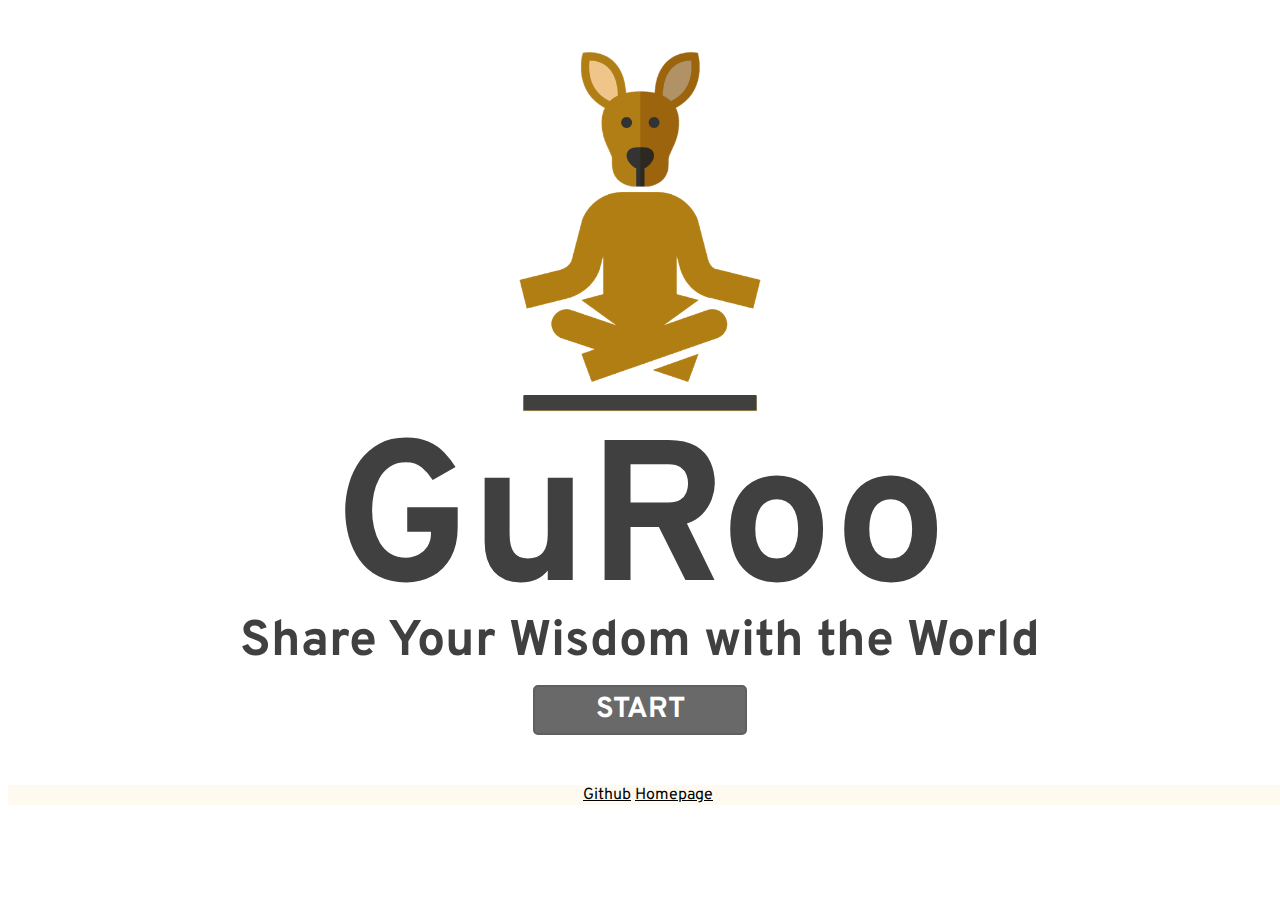
<file: index.html>
<!DOCTYPE html>
<html lang='en'>

<head>
    <meta charset="UTF-8" />
    <link href="https://fonts.googleapis.com/css?family=Overpass:200,700&display=swap" rel="stylesheet">
    <style>
        .content {
            width: 80%;
            margin: 50px auto;
            font-family: 'Overpass', sans-serif;
            color: #404040;
        }
        .content img {
            /*border: 1px solid red;*/
            width: 350px;
            display: block;
            margin: 0 auto;
        }
        .content h1 {
            /*border: 1px solid red;*/
            font-size: 200px;
            text-align: center;
            margin: 0 auto;
            line-height: 0.9;
        }
        .content h2 {
            /*border: 1px solid red;*/
            line-height: 0.9;
            font-size: 50px;
            text-align: center;
            margin: 0 auto;
        }
                /*BUTTON*/
        .button {
            color: #FFF;
            text-decoration:none;
            background-color: dimgrey;
            /* Blue */
            font-weight: bold;
            padding: 5px;
            text-align: center;
            border: 2px solid #5D6063;
            /* Dark gray */
            border-radius: 5px;
            width: 200px;
            font-size:1.8em;
            
            display: block;
            margin: 20px auto;
        }
        .button:hover {
            color: #FFF;
            background-color: darkgrey;
            /* Light blue */
        }
        .button:active,
        .button:visited:active {
            color: #FFF;
            background-color: lightgrey;
            /* Blue */
        }
    </style>
    <link rel="stylesheet" href="styles.css">

</head>

<body>
    <div class="content">
        <img src="guroo.png" alt="alt" />
        <h1>GuRoo</h1>
        <h2>Share Your Wisdom with the World</h2>
        <a class='button' href='profile.html'>START</a>
    </div>


<footer>
        <a href="https://github.com/mkba14/creative_proj_2">Github</a>
        <a href="index.html">Homepage</a>
    </footer>
    
    
    <script>
    </script>
    
</body>


</html>
</file>
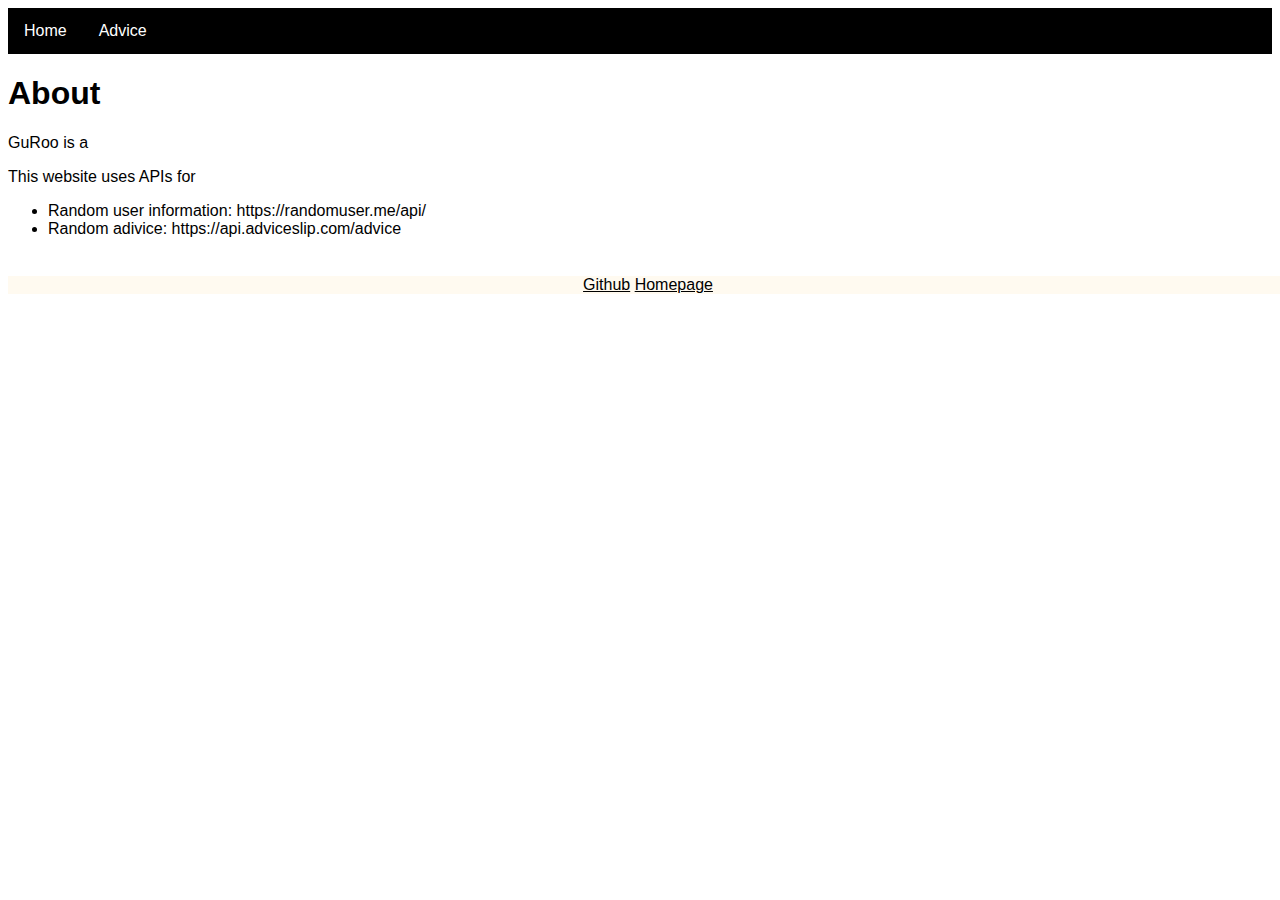
<file: about.html>
<html>
    <head>
        <link rel="stylesheet" href="styles.css">
        
        <title>GuRoo</title>
    </head>
    <body>
        <nav>
            <ul>
              <li><a href="index.html">Home</a></li>
              <li><a href="profile.html">Advice</a></li>
            </ul>
        </nav>
        <h1>About</h1>
        <p class="about_pg">
            GuRoo is a 
        </p>
        <p>
            This website uses APIs for  
            <br>
            <ul>
                <li>
                    Random user information: https://randomuser.me/api/
                </li>
                <li>
                    Random adivice: https://api.adviceslip.com/advice
                </li>
            </ul>
        </p>
        <footer>
        <a href="https://github.com/mkba14/creative_proj_2">Github</a>
        <a href="index.html">Homepage</a>
    </footer>
         <script text="type/javascript" src="script.js"></script>
        
    </body>
</html>
</file>
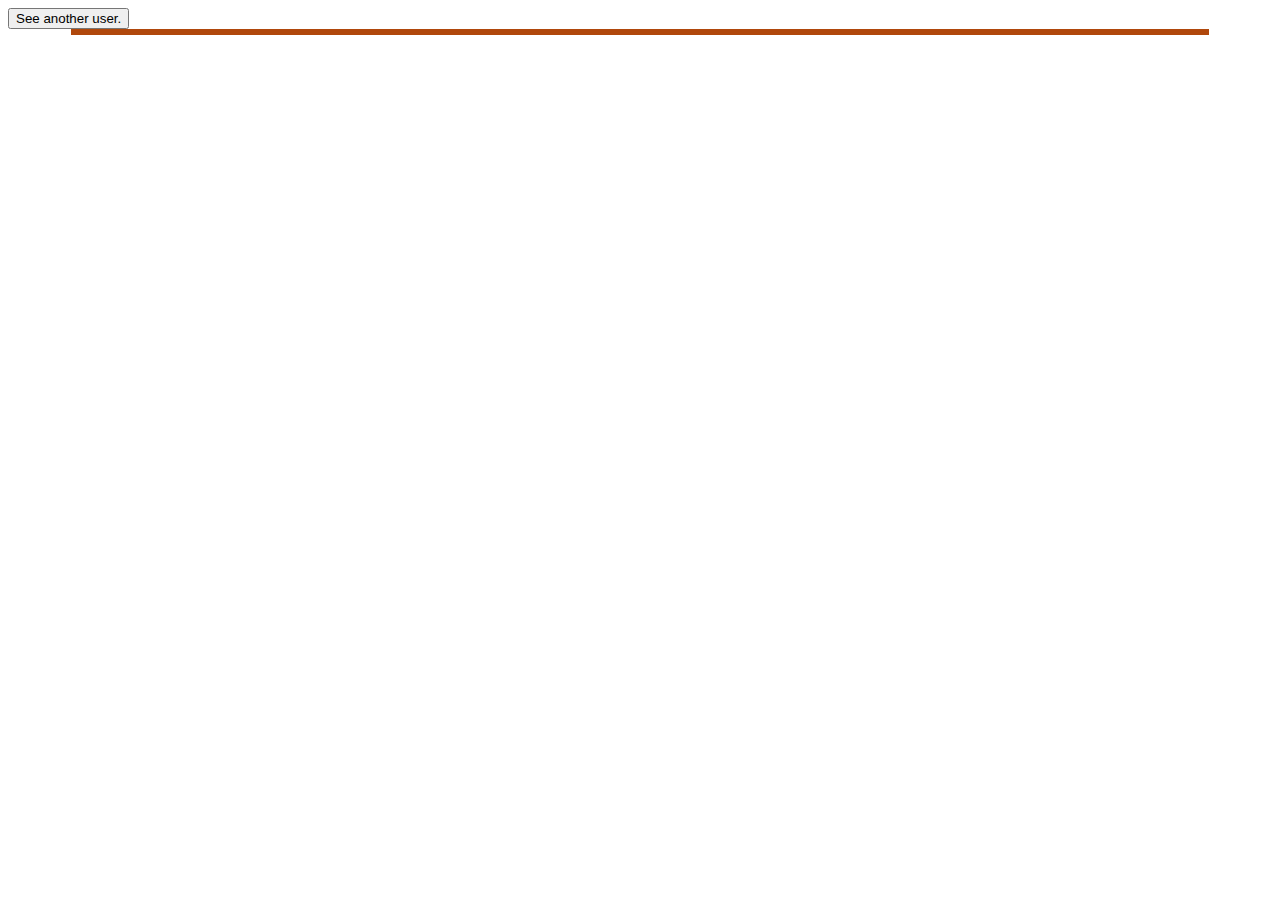
<file: test.html>
<html>
    <head>
        <link rel="stylesheet" href="styles.css">
    </head>
    <body>
        <div id="getNewUser">
            <button>
                See another user.
            </button>
        </div>
        <div id="userResults">
            
        </div>
        
        <div class="spacing">
            <div id="posts">
            </div>
        </div>
        
         <script text="type/javascript" src="script.js"></script>
        
    </body>
</html>
</file>
<file: styles.css>
img{
    border-radius:25px;
}
body{
    font-family: 'Overpass', sans-serif;
}

div.spacing {
  margin-right: 5%;
  margin-left: 5%;
  border: 3px solid #b0480c;
  clear:both;

}

div.spacing_2 {
  margin-right: 5%;
  margin-left: 5%;
  clear:both;
}
div.item {
    margin: auto;
    border: 3px solid #b0480c;
    padding: 2%;
    /* clearfix*/
    overflow: auto;
    background-color: #ffe5bf;
}

img.left_box {
    float: left;
    width: 15%;
    border: 2px solid black;
}

.right_box {
    padding-left: 20%;
   color: black;
}


nav ul {
    list-style-type: none;
    margin: 0;
    padding: 0;
    overflow: hidden;
    background-color: black;
}

nav li a {
    float: left;

    display: block;
    color: white;
    text-align: center;
    padding: 14px 16px;
    text-decoration: none;
}

nav li a:hover {
    background-color: red;
}


/*class="centered-list"*/

ul.centered-list {
  list-style-type: none;
  text-align: center;
}

.small {
   font-size: small;
}

.medium {
    background-color: #fffaf0;
    font-size: large;
    margin-left: 20%;
    padding-left: 5%;
    margin-right: 10%;

}

footer {
  margin-top: 3%;

  bottom: 0px;
  height: auto;
  width: 100vw;
  background-color: #fffaf0 !important;
  color: lightgrey !important;
  text-align: center;
  
}

footer a {
    color: black !important;
}

body {
    background-color: white;
}
</file>
